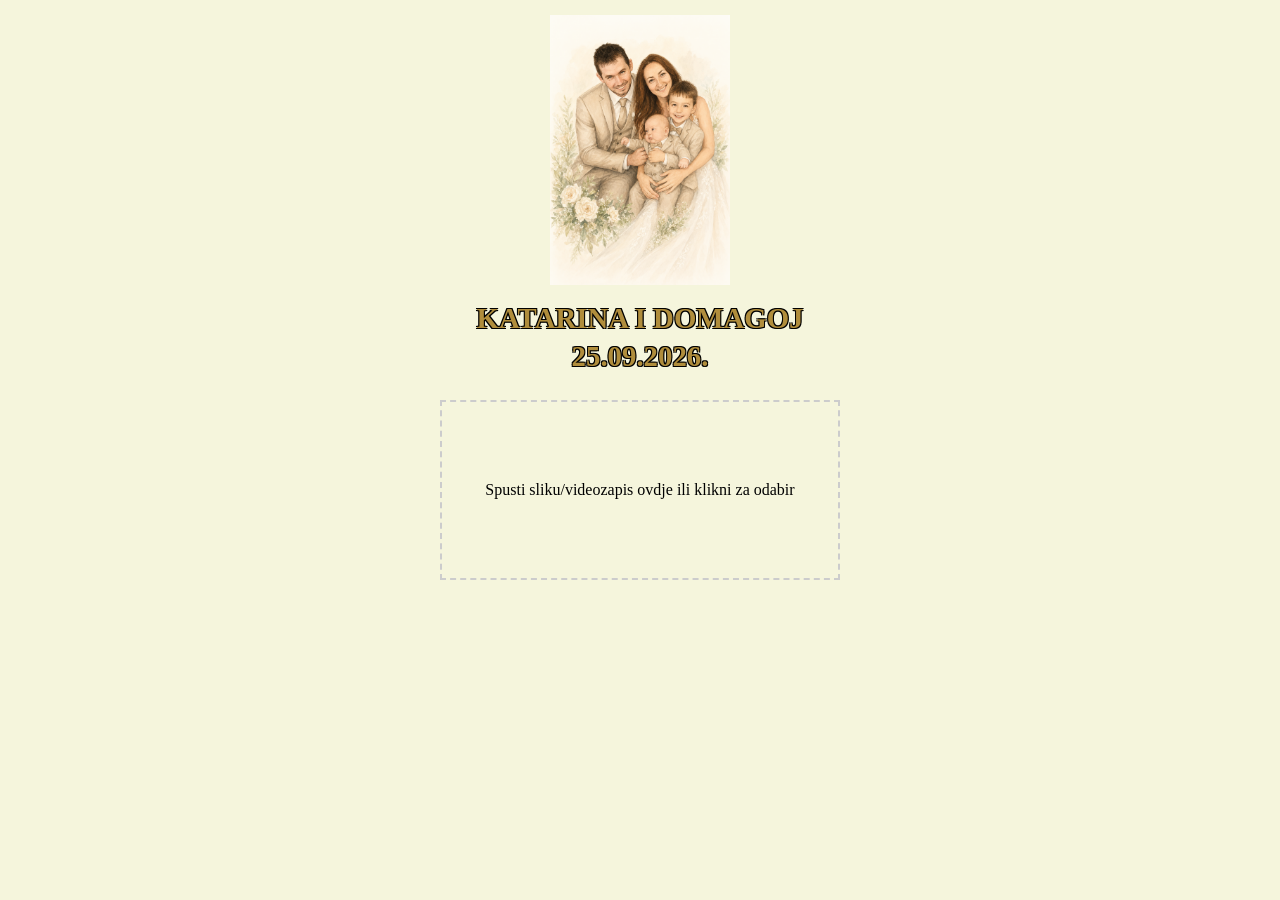
<file: index.html>
<!DOCTYPE html>
<html lang="hr">
<head>
  <meta charset="UTF-8">
  <meta name="viewport" content="width=device-width, initial-scale=1.0">
  <title>KETI I DOMI</title>
  <link rel="stylesheet" href="Projektcss.css">
</head>
<body>

  <header class="header-container">
    <img src="dk.png" alt="DK Logo" class="header-logo">
    <h1>
      <div class="strokeme">
        KATARINA I DOMAGOJ <br> 25.09.2026.
      </div>
    </h1>
  </header>
	
  <div id="drop-area">
    Spusti sliku/videozapis ovdje ili klikni za odabir
  </div>
  
  <input type="file" id="file-input" multiple accept="image/*,video/*,.mp4,.mov,.avi,.mkv,.webm,.3gp" hidden>
  
  <div id="preview-container"></div>

  <!-- Verzija v=7 osigurava zaobilaženje predmemorije u preglednicima -->
  <script src="script.js?v=6"></script>
</body>
</html>
</file>
<file: Projektcss.css>
* {
  box-sizing: border-box;
}

body {
  margin: 0;
  padding: 15px;
  font-family: Baskerville, "Palatino Linotype", Palatino, "Century Schoolbook L", "Times New Roman", serif;
  background-color: beige;
}


.header-container {
  display: flex;
  flex-direction: column;
  align-items: center;
  justify-content: center;
  gap: 15px;
  margin-bottom: 25px;
  text-align: center;
}

.header-logo {
  width: 180px;
  max-width: 80%;
  height: auto;
}

h1 {
  margin: 0;
  font-size: 1.8rem;
  line-height: 1.3;
}

.strokeme {
  color: #B08D3C;
  text-shadow: -1px -1px 0 #000, 1px -1px 0 #000, -1px 1px 0 #000, 1px 1px 0 #000;
}

/* Okvir za spuštanje slika */
#drop-area {
  width: 100%;
  max-width: 400px;
  height: 180px;
  margin: 0 auto 20px auto;
  display: flex;
  align-items: center;
  justify-content: center;
  text-align: center;
  border: 2px dashed #ccc;
  cursor: pointer;
  transition: background-color 0.2s ease;
  padding: 10px;
}

#drop-area.drag-over {
  background-color: lemonchiffon;
  color: azure;
}

/* Kontejner za galeriju */
#preview-container {
  display: flex;
  flex-wrap: wrap;
  justify-content: center;
  align-items: flex-start;
  gap: 15px;
  margin-top: 20px;
}

.preview-media {
  height: auto;
  max-width: 100%;
  max-height: 400px;
  flex-shrink: 0;
  margin: 5px;
  border: 1px solid #ddd;
  border-radius: 6px;
  object-fit: contain;
}

/* Prilagodba za video iframe kako kontrole ne bi bile odsječene */
.preview-media.video-embed {
  aspect-ratio: 16 / 9;
  height: auto;
  min-height: 280px;
  border-radius: 8px;
  overflow: hidden;
}
</file>
